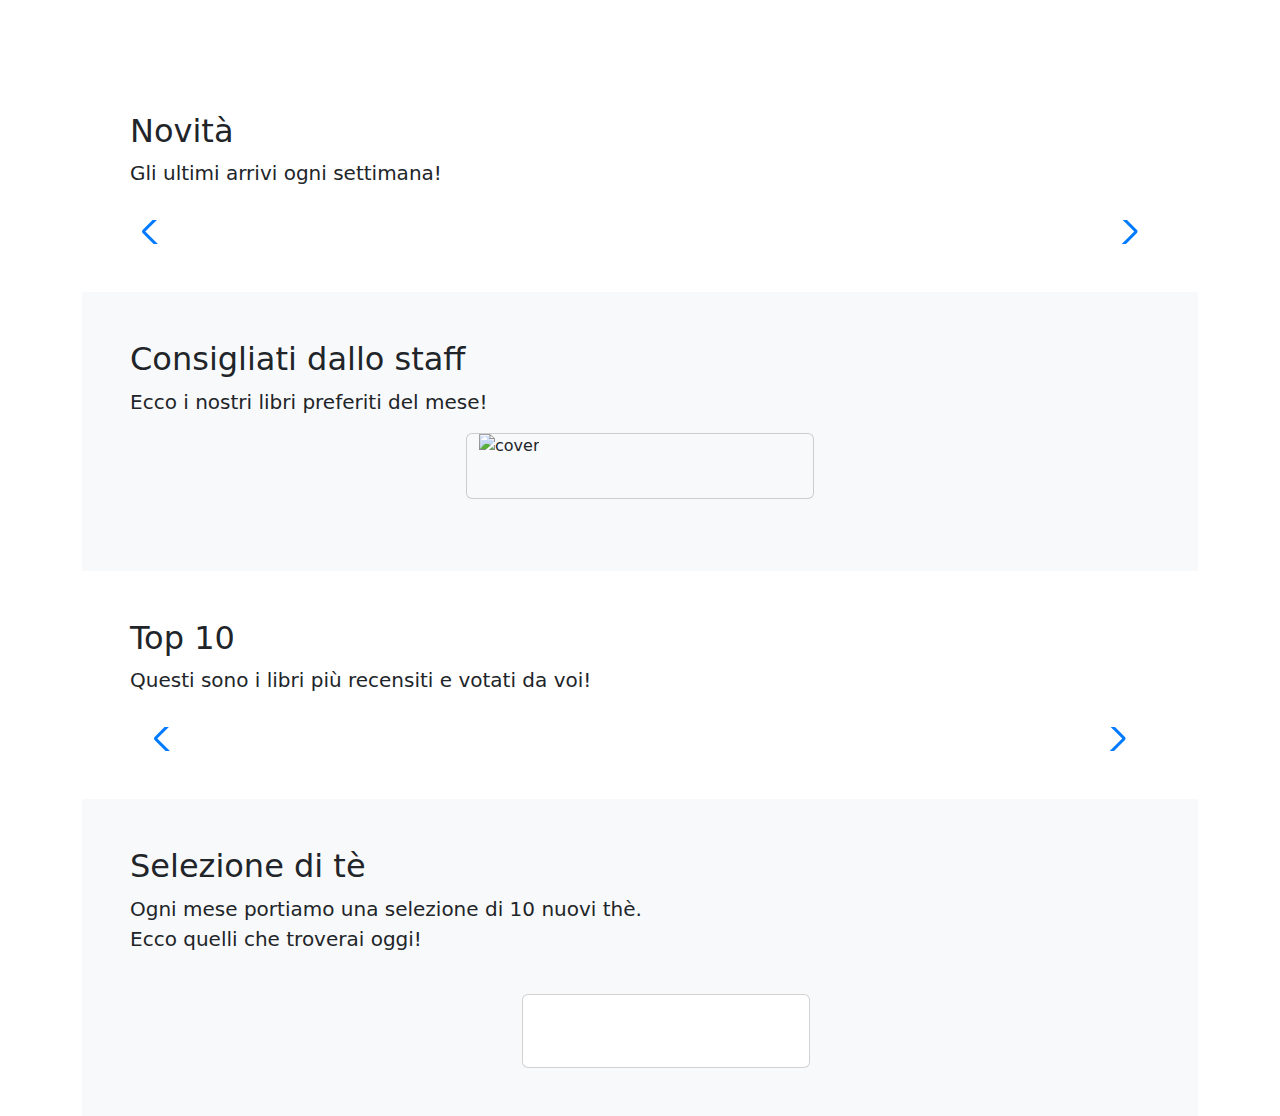
<file: target/classes/templates/index.html>
<!DOCTYPE html>

<html xmlns:th="http://www.thymeleaf.org">

<head>
	<meta charset="UTF-8">
	<meta name="viewport" content="width=device-width, initial-scale=1.0">
	<title>Bibliothè | Home</title>
	<link rel="icon" type="image/png" th:href="@{/img/favicon.ico}">
	<link href="https://cdn.jsdelivr.net/npm/bootstrap@5.3.2/dist/css/bootstrap.min.css" rel="stylesheet">
	<link th:href="@{/css/style.css}" rel="stylesheet" />
	<link rel="stylesheet" href="https://cdn.jsdelivr.net/npm/swiper@11/swiper-bundle.min.css" />
	<link rel="preconnect" href="https://fonts.googleapis.com">
	<link rel="preconnect" href="https://fonts.gstatic.com" crossorigin>
	<link href="https://fonts.googleapis.com/css2?family=Montserrat:wght@300&display=swap" rel="stylesheet">
	<link href="https://fonts.googleapis.com/css2?family=Barrio&display=swap" rel="stylesheet">
	<link href="https://fonts.googleapis.com/css2?family=Roboto+Slab:wght@600&display=swap" rel="stylesheet">
	<link rel="preconnect" href="https://fonts.googleapis.com">
	<meta name="viewport" content="width=device-width, initial-scale=1, minimum-scale=1, maximum-scale=1" />
	<!-- script carosello -->
	<script src="https://cdn.jsdelivr.net/npm/swiper@11/swiper-bundle.min.js"></script>
	<!-- script Bootstrap -->
	<script src="https://cdn.jsdelivr.net/npm/bootstrap@5.3.2/dist/js/bootstrap.bundle.min.js"></script>
	<!-- script personalizzati -->
	<script type="text/javascript" th:src="@{/js/GENERICO.js}"></script>
	<script type="text/javascript" th:src="@{/js/index.js}"></script>

<body>
	<!--navbar-->
	<div class="head">
		<div th:replace="~{fragments :: navbar(autori=${autori}, generi=${generi}, caseEditrici=${caseEditrici})}">
		</div>
	</div>
	<!--body-->
	<div class="container container-fluid">
		<div class="body bg-white mt-3">
			<picture>
				<img class="w-full pt-5" th:src="@{'/img/home.png'}">
			</picture>
			
			<!-- INIZIO NOVITà-->
			
			<div class="bg-white p-5">
				<h2 class="roboto blu" id="scrollspyHeading1">Novità</h2>
				<p style="font-size: 20px;">Gli ultimi arrivi ogni settimana!</p>
				<div class="swiper-container col-12 pt-3">
					<div class="swiper mySwiper">
						<div class="swiper-wrapper">
							<div th:each="libro : ${ultimiLibri}" class="swiper-slide">
								<a th:href="@{/dettaglio(id=${libro.id})}">
									<img class="imgSwiper" th:src="${libro.copertina}">
								</a>
							</div>
						</div>
						<div class="swiper-button-next"></div>
						<div class="swiper-button-prev"></div>
					</div>
				</div>
			</div>
		</div>

		<!-- INIZIO CONSIGLIATI DALLO STAFF-->
		
		<div class="bg-light p-5">
			<h2 class="roboto verde" id="scrollspyHeading2">Consigliati dallo staff</h2>
			<p style="font-size: 20px;">Ecco i nostri libri preferiti del mese!</p>
			<div class="col-md-12 mx-auto">
				<div id="lista" class="row justify-content-center">
					<div th:each="libro, iterStat : ${preferiti}" th:if="${iterStat.index le 5}"
						class="card mb-4 col-xl-4 col-lg-4 col-md-12 col-sm-12 bg-light  vetrina">
						<div class="row g-0 bg-light">
							<div class="col-md-4">
								<a th:href="@{/dettaglio(id=${libro.id})}">
									<img th:src="${libro.copertina}" class="img-fluid zoom-image" alt="cover">
								</a>
							</div>
							<div class="col-md-8">
								<div class="card-body">
									<a th:href="@{/dettaglio(id=${libro.id})}">
										<h6 th:text="${libro.titolo}" class="card-title roboto giallo pb-3"></h6>
									</a>
									<p th:text="${libro.autore.nomeAutore} + ' ' + ${libro.autore.cognome}"
										class="card-text"></p>
									<p class="pro-stato" th:style="'color:' + (${libro.stato ? '#EF7E6B' : '#7EC6AD'})"
										th:text="${libro.stato ? 'Non disponibile' : 'Disponibile'}"></p>
								</div>
							</div>
						</div>
					</div>
				</div>
			</div>
		</div>

		<!-- INIZIO TOP 10-->

		<div class="bg-white p-5">
			<h2 class="roboto azzurro" id="scrollspyHeading3">Top 10</h2>
			<p style="font-size: 20px;">Questi sono i libri più recensiti e votati da voi!</p>
			<div class="container col-12 pt-3">
				<div class="swiper mySwiper">
					<div class="swiper-wrapper">
						<div th:each="r : ${recensioni}" class="swiper-slide">
							<a th:href="@{/dettaglio(id=${r.dettaglioLibro.id})}"> <img class="imgSwiper img-fluid"
									th:src="${r.dettaglioLibro.copertina}"></a>
						</div>
					</div>
					<div class="swiper-button-next"></div>
					<div class="swiper-button-prev"></div>
				</div>
			</div>
		</div>

		<!-- INIZIO SELEZIONE THÈ-->

		<div class="bg-light p-5">
			<h2 class="roboto verde" id="scrollspyHeading5">Selezione di tè</h2>
			<p style="font-size: 20px;">Ogni mese portiamo una selezione di 10 nuovi thè.<br>Ecco quelli che troverai
				oggi!</p>
			<div class="row justify-content-center">
				<div th:each="t : ${the}" class="col-xl-3 col-lg-5 col-md-6 col-sm-12 mt-4">
					<div class="card card-the mx-auto" style="width: 18rem;">
						<div class="card-img-top card-the-top">
							<img th:src="${t.immagine}" class="the mx-auto" th:alt="${t.nomeThe}">
						</div>
						<div class="card-body">
							<h6 th:text="${t.nomeThe}" class="card-title roboto pb-2"></h6>
							<p th:text="${t.aroma}" class="card-text"></p>
						</div>
					</div>
				</div>
			</div>
		</div>
	</div>
	<!--FOOTER-->

	<div th:replace="~{fragments :: footer}"></div>

</body>

</html>
</file>
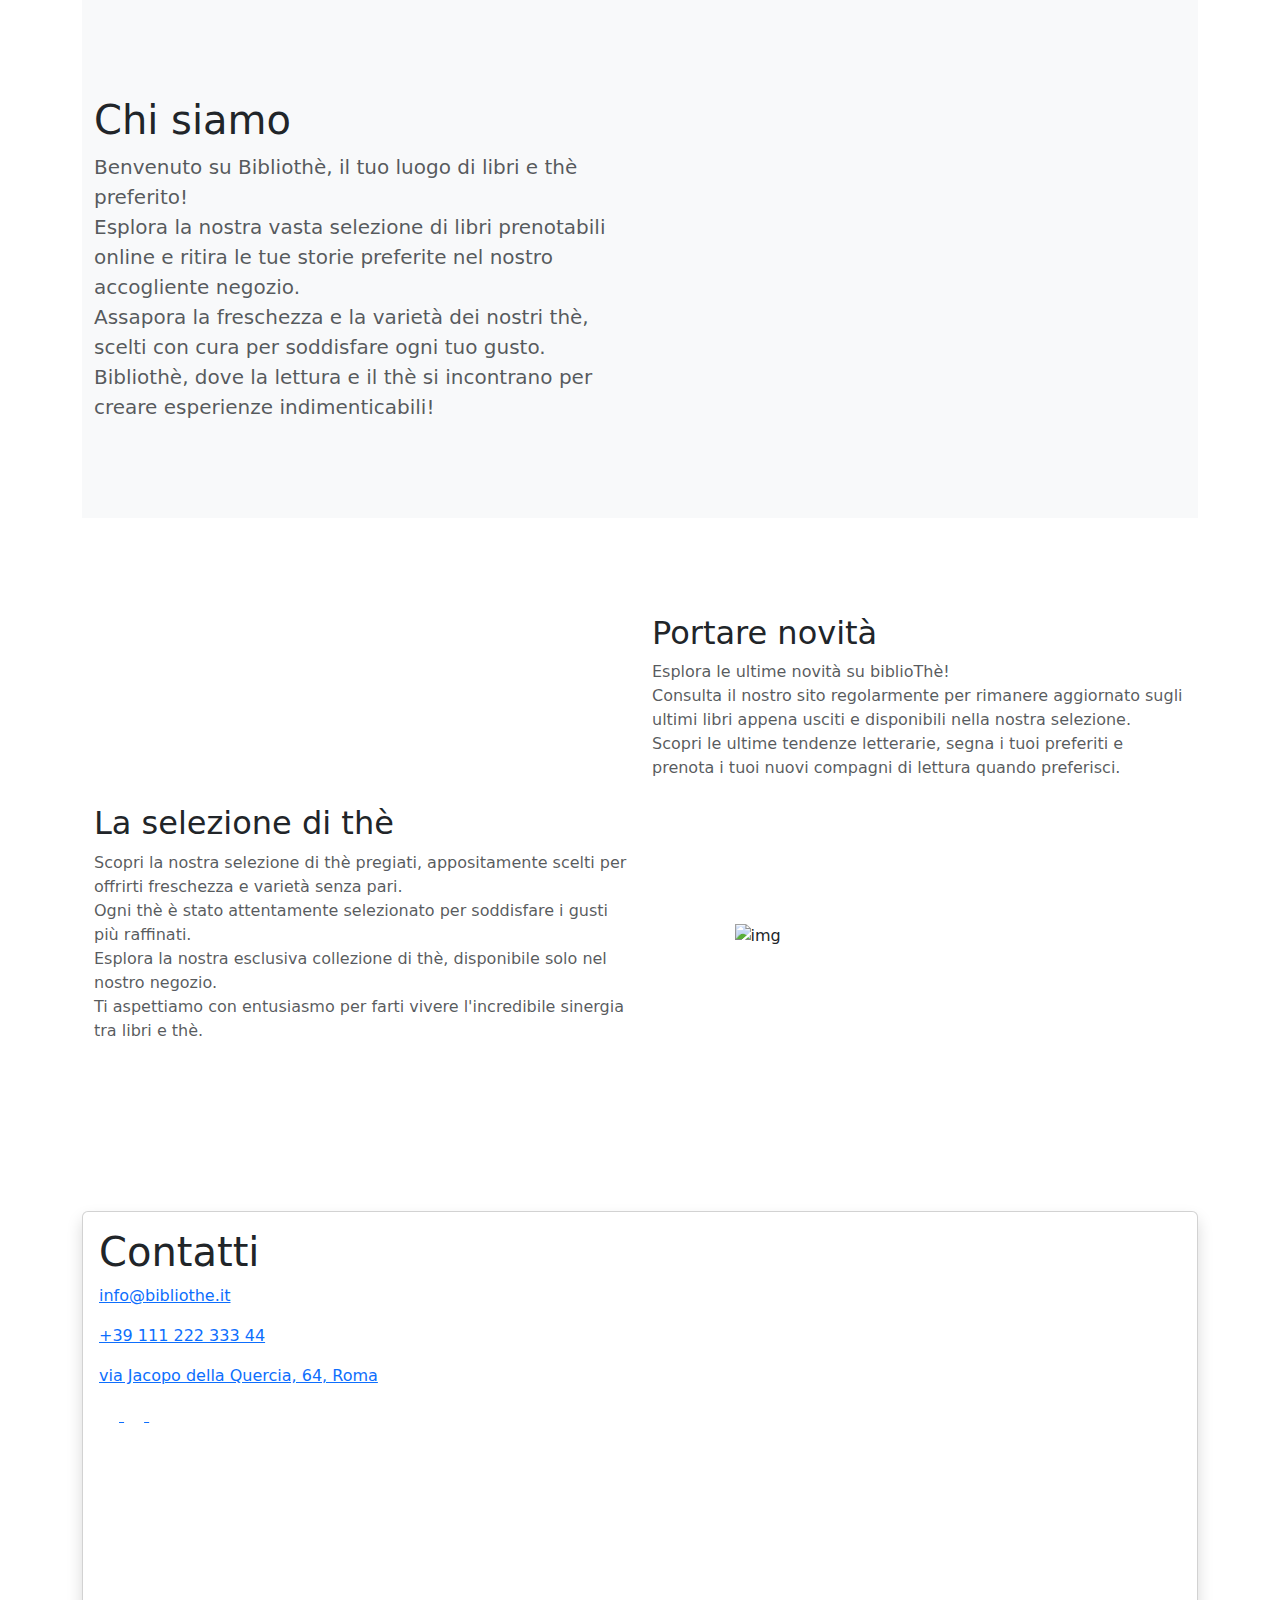
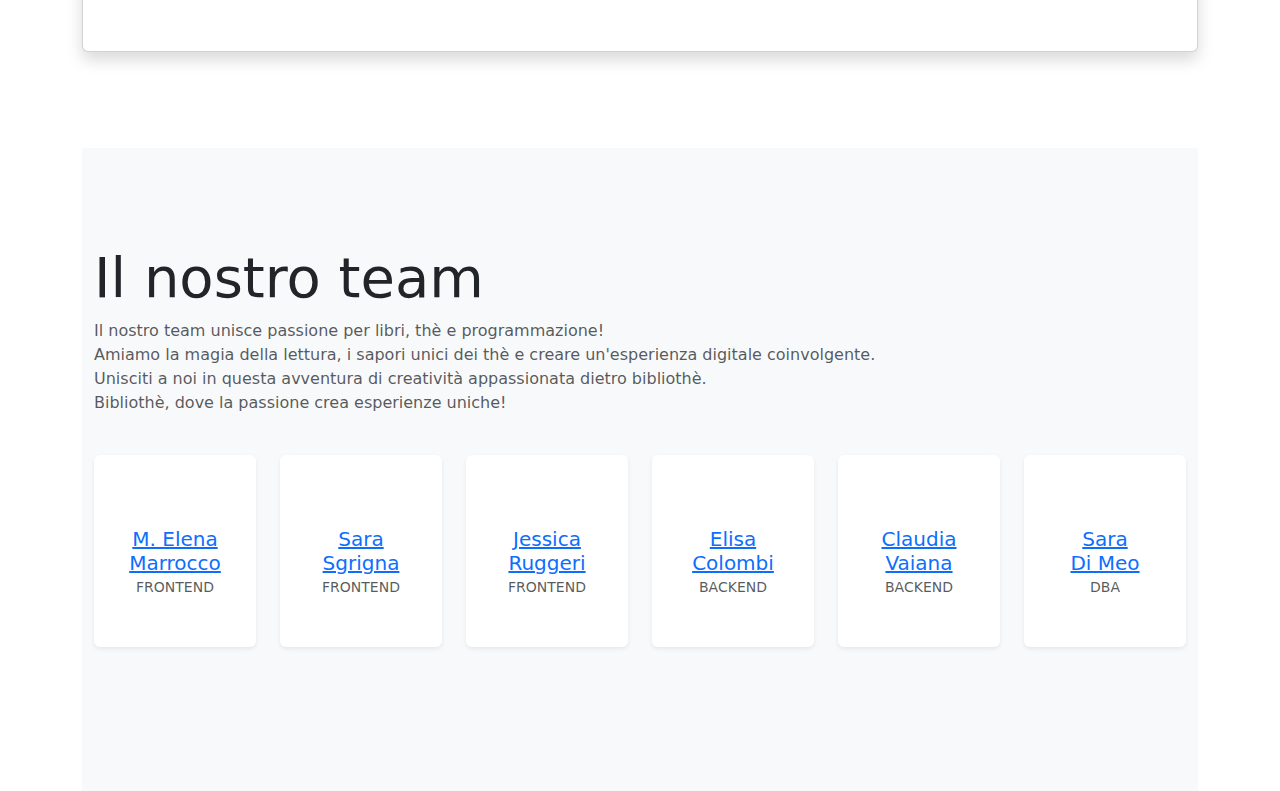
<file: target/classes/templates/about.html>
<!DOCTYPE html>
<html xmlns:th="http://www.thymeleaf.org">

<head>
	<meta charset="UTF-8">
	<meta name="viewport" content="width=device-width, initial-scale=1.0">
	<title>Bibliothè | Chi siamo</title>
	<link rel="icon" type="image/png" th:src="@{'/img/minilogo.png'}">
	<link href="https://cdn.jsdelivr.net/npm/bootstrap@5.3.2/dist/css/bootstrap.min.css" rel="stylesheet">
	<link th:href="@{/css/style.css}" rel="stylesheet" />
	<script src="https://cdn.jsdelivr.net/npm/bootstrap@5.3.2/dist/js/bootstrap.bundle.min.js"></script>
	<script type="text/javascript" th:src="@{/js/GENERICO.js}"></script>
	<link rel="preconnect" href="https://fonts.googleapis.com">
	<link rel="preconnect" href="https://fonts.gstatic.com" crossorigin>
	<link href="https://fonts.googleapis.com/css2?family=Barrio&display=swap" rel="stylesheet">
	<link rel="preconnect" href="https://fonts.googleapis.com">
	<link rel="preconnect" href="https://fonts.gstatic.com" crossorigin>
	<link href="https://fonts.googleapis.com/css2?family=Montserrat:wght@300&display=swap" rel="stylesheet">
</head>

<body>
	
	<div class="container">
		<div class="head">
			<!--navbar-->
        	<div th:replace="~{fragments :: navbar(autori=${autori}, generi=${generi}, caseEditrici=${caseEditrici})}"></div>
		</div>
		<!--BODY-->
		<div class="bg-light">
			<div class="container py-5">
				<div class="row h-100 align-items-center py-5">
					<div class="col-lg-6">
						<h1 id="about">Chi siamo</h1>
						<p class="lead text-muted mb-0">
							Benvenuto su Bibliothè, il tuo luogo di libri e thè preferito! <br>
							Esplora la nostra vasta selezione di libri prenotabili online e ritira le tue storie preferite nel nostro accogliente negozio. <br>
							Assapora la freschezza e la varietà dei nostri thè, scelti con cura per soddisfare ogni tuo gusto.<br>
							Bibliothè, dove la lettura e il thè si incontrano per creare esperienze indimenticabili!  
						</p>
					</div>
					<div class="col-lg-6 d-none d-lg-block"><img th:src="@{'/img/noi.png'}" alt="" class="img-fluid about">
					</div>
				</div>
			</div>
		</div>
		<div class="bg-white py-5">
			<div class="container py-5">
				
				<div class="row align-items-center">
					<div class="col-lg-5 px-5 mx-auto"><img id="noPadd2" th:src="@{'/img/novità3.png'}" alt=""
							class="img-fluid about mb-4 mb-lg-0"></div>
					<div class="col-lg-6"><i class="fa fa-leaf fa-2x mb-3 text-primary"></i>
						<h2 class="font-weight-light blu">Portare novità</h2>
						<p class="font-italic text-muted mb-4">
							Esplora le ultime novità su biblioThè! <br>
							Consulta il nostro sito regolarmente per rimanere aggiornato sugli ultimi libri appena usciti e disponibili nella nostra selezione. <br>
							Scopri le ultime tendenze letterarie, segna i tuoi preferiti e prenota i tuoi nuovi compagni di lettura quando preferisci.
						</p>
					</div>
				</div>
				<div class="row align-items-center mb-5">
					<div class="col-lg-6 order-2 order-lg-1"><i class="fa fa-bar-chart fa-2x mb-3 text-primary"></i>
						<h2 class="font-weight-light azzurro">La selezione di thè</h2>
						<p class="font-italic text-muted mb-4">
							 Scopri la nostra selezione di thè pregiati, appositamente scelti per offrirti freschezza e varietà senza pari.  <br>
							 Ogni thè è stato attentamente selezionato per soddisfare i gusti più raffinati. <br>
                             Esplora la nostra esclusiva collezione di thè, disponibile solo nel nostro negozio. <br>
                             Ti aspettiamo con entusiasmo per farti vivere l'incredibile sinergia tra libri e thè.
						</p>
					</div>
					<div class="col-lg-5 px-5 mx-auto order-1 order-lg-2"><img id="noPadd" th:src="@{'/img/selezione2.png'}" alt="img"
							class="img-fluid about mb-4 mb-lg-0"></div>
				</div>
			</div>	
			<div id="cardContact" class="container mt-5 card shadow p-3 mb-5 rounded">
        <div class="row">
            
            <!-- Colonna destra - Riepilogo dei contatti -->
            <div class="col-md-6">
                <div class="riepilogo">
                    <h1 id="riepilogo" class="card-title">Contatti</h5>
                    <p><a href="mailto:">info@bibliothe.it</a></p>
                    <p><a href="tel:+3911122233344">+39 111 222 333 44</a></p>
                    <p><a href="https://www.google.com/maps/place/Via+Jacopo+della+Quercia,+64,+00155+Roma+RM/@41.9203109,12.6027871,17z/data=!3m1!4b1!4m6!3m5!1s0x132f63446c358ee7:0x50d6619a2d02f9ba!8m2!3d41.9203069!4d12.605362!16s%2Fg%2F11h0yr8b8v?hl=it&entry=ttu" target="_blank">via Jacopo della Quercia, 64, Roma</a></p>
				    <p>
				        <a href="#" target="_blank" title="Instagram">
				            <img th:src="@{'/img/instagram.png'}" style="margin-right: 20px;"></img>
				        </a>
				         <a href="#" target="_blank" title="Facebook">
				            <img th:src="@{'/img/facebook.png'}" style="margin-right: 20px;"></img>
				        </a>  
				         <a href="#" target="_blank" title="Tiktok">
				            <img th:src="@{'/img/tiktok.png'}" style="margin-right: 20px;" ></img>
				        </a>                 
				    </p>
                </div>
            </div>
            <!-- Colonna sinistra - Form di contatto -->
            <div class="col-md-6 ">
                <iframe
                        width="100%"
                        height="400"
                        frameborder="0"
                        scrolling="no"
                        marginheight="0"
                        marginwidth="0"
                        src="https://www.google.com/maps/embed?pb=!1m18!1m12!1m3!1d3150.6369652082087!2d-122.08395748475895!3d37.42201697982624!2m3!1f0!2f0!3f0!3m2!1i1024!2i768!4f13.1!3m3!1m2!1s0x808f7e7c0acefc4d%3A0x2a99237540c249f6!2sGolden%20Gate%20Bridge!5e0!3m2!1sen!2sus!4v1643742989608!5m2!1sen!2sus"
                        allowfullscreen
                    ></iframe>
                
            </div>
        </div>
    </div>
		</div>
		<div class="bg-light py-5">
			
			<div class="container py-5">
				<div class="row mb-4">
					<div class="col-lg-10">
						<h2 class="display-4">Il nostro team</h2>
						<p class="font-italic text-muted">
							Il nostro team unisce passione per libri, thè e programmazione!<br>
							Amiamo la magia della lettura, i sapori unici dei thè e creare un'esperienza digitale coinvolgente. <br>
							Unisciti a noi in questa avventura di creatività appassionata dietro bibliothè. <br>
							Bibliothè, dove la passione crea esperienze uniche! 
						</p>
					</div>
				</div>

				<div class="row text-center">
					<!-- Team item 1-->
					<div class="col-xl-2 col-sm-6 mb-5">
						<div class="bg-white rounded shadow-sm py-5 px-4"><img
								th:src="@{'/img/mary.png'}" alt="" width="100"
								class="img-fluid rounded-circle mb-3 shadow-sm">
							<h5 class="mb-0"><a href="https://www.linkedin.com/in/maria-elena-marrocco-1105a2281/?utm_source=share&utm_campaign=share_via&utm_content=profile&utm_medium=ios_app" target="_blank">M. Elena<br>Marrocco </a></h5><span class="small text-uppercase text-muted">FRONTEND
							</span>

						</div>
					</div>
					<!-- End-->

					<!-- Team item 2-->
					<div class="col-xl-2 col-sm-6 mb-5">
						<div class="bg-white rounded shadow-sm py-5 px-4"><img
								th:src="@{'/img/sara.png'}" alt="" width="100"
								class="img-fluid rounded-circle mb-3 shadow-sm">
							<h5 class="mb-0"><a href="https://www.linkedin.com/in/sara-sgrigna-3aa0902a3/" target="_blank" >Sara<br>Sgrigna</a></h5><span class="small text-uppercase text-muted">FRONTEND</span>

						</div>
					</div>
					<!-- End-->
					<!-- Team item 3-->
					<div class="col-xl-2 col-sm-6 mb-5">
						<div class="bg-white rounded shadow-sm py-5 px-4"><img
								th:src="@{'/img/jessica.png'}" alt="" width="100"
								class="img-fluid rounded-circle mb-3 shadow-sm">
							<h5 class="mb-0"><a href="https://www.linkedin.com/in/jessica-ruggeri-2552051a6/" target="_blank" >Jessica<br>Ruggeri</a></h5><span class="small text-uppercase text-muted">FRONTEND</span>

						</div>
					</div>
					<!-- End-->

					<!-- Team item 4-->
					<div class="col-xl-2 col-sm-6 mb-5">
						<div class="bg-white rounded shadow-sm py-5 px-4"><img
								th:src="@{'/img/elisa.png'}" alt="" width="100"
								class="img-fluid rounded-circle mb-3  shadow-sm">
							<h5 class="mb-0"><a href="https://www.linkedin.com/in/elisa-colombi-67b37217b/" target="_blank" >Elisa<br>Colombi</a></h5><span class="small text-uppercase text-muted">BACKEND</span>

						</div>
					</div>
					<!-- End-->

					<!-- Team item 5-->
					<div class="col-xl-2 col-sm-6 mb-5">
						<div class="bg-white rounded shadow-sm py-5 px-4"><img
								th:src="@{'/img/claudia.png'}" alt="" width="100"
								class="img-fluid rounded-circle mb-3  shadow-sm">
							<h5 class="mb-0"><a href="https://www.linkedin.com/in/claudia-vaiana-541723159/" target="_blank" >Claudia<br>Vaiana</a></h5><span class="small text-uppercase text-muted">BACKEND</span>

						</div>
					</div>
					<!-- End-->

					<!-- Team item 6-->
					<div class="col-xl-2 col-sm-6 mb-5">
						<div class="bg-white rounded shadow-sm py-5 px-4"><img
								th:src="@{'/img/saraD.png'}" alt="" width="100"
								class="img-fluid rounded-circle mb-3 shadow-sm">
							<h5 class="mb-0"><a href="https://www.linkedin.com/in/sara-di-meo-64b7b92a5/" target="_blank" >Sara<br>Di Meo</a></h5><span class="small text-uppercase text-muted">DBA</span>
						</div>
					</div>
					<!-- End-->
				</div>
			</div>
		</div>

	</div>
</div>
<!--FRAGMENT FOOTER-->
<div th:replace="~{fragments :: footer}"></div>
</body>
</html>
</file>
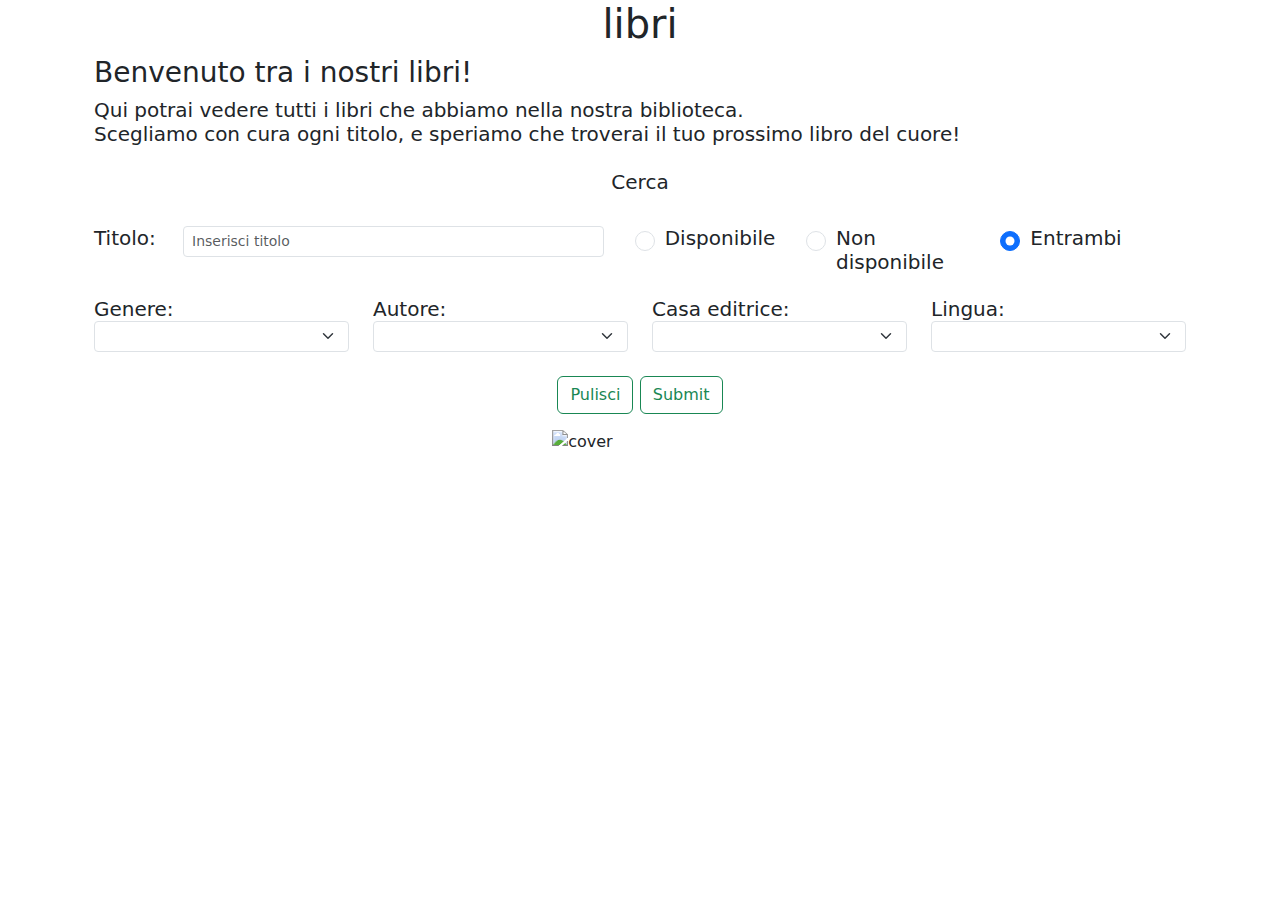
<file: target/classes/templates/catalogo.html>
<!DOCTYPE html>
<html xmlns:th="http://www.thymeleaf.org">

<head>
    <meta charset="UTF-8">
    <meta name="viewport" content="width=device-width, initial-scale=1.0">
    <title>Bibliothè | Libri</title>
    <link rel="icon" type="image/png" th:href="@{/img/favicon.ico}">
    
    <!-- Collegamenti ai fogli di stile -->
    <link href="https://cdn.jsdelivr.net/npm/bootstrap@5.3.2/dist/css/bootstrap.min.css" rel="stylesheet">
    <link th:href="@{/css/style.css}" rel="stylesheet" />

    <!-- Collegamenti ai font -->
    <link rel="preconnect" href="https://fonts.googleapis.com">
    <link rel="preconnect" href="https://fonts.gstatic.com" crossorigin>
    <link href="https://fonts.googleapis.com/css2?family=Barrio&display=swap" rel="stylesheet">
    <link href="https://fonts.googleapis.com/css2?family=Montserrat:wght@300&display=swap" rel="stylesheet">
    <link href="https://fonts.googleapis.com/css2?family=Roboto+Slab:wght@600&display=swap" rel="stylesheet">

    <!-- Collegamenti ai file JavaScript -->
    <script src="https://code.jquery.com/jquery-3.6.4.min.js"></script>
    <script src="https://cdn.jsdelivr.net/npm/bootstrap@5.3.2/dist/js/bootstrap.bundle.min.js"></script>
    <script type="text/javascript" th:src="@{/js/catalogo.js}"></script>
    <script type="text/javascript" th:src="@{/js/GENERICO.js}"></script>  
</head>

<body>
	<div class="container">
		<div class="head">
			<!--navbar-->
			<div th:replace="~{fragments :: navbar(autori=${autori}, generi=${generi}, caseEditrici=${caseEditrici})}">
			</div>
		</div>
		<h5 class="body">
			<div class="container">
				<h1 id="libri" class="text-center">libri</h1>
				<div class="intro">
					<h3>Benvenuto tra i nostri libri!</h3>

					<p>Qui potrai vedere tutti i libri che abbiamo nella nostra biblioteca.<br>

						Scegliamo con cura ogni titolo, e speriamo che troverai il tuo prossimo libro del cuore!</p>
				</div>
				<div id="filtroForm" class="">
					<div class="pt-2 pb-2 azzurro-bc mt-0">
						<h5 class="mx-auto text-center roboto">Cerca</h5>
					</div>
					<div class="row mt-3 mb-3">
						<!-- Prima riga: Cerca con la linea -->
						<div class="row col-xl-6 col-lg-6 col-md-6 col-sm-12 mb-4">
							<div class="col-xl-2 col-lg-2 col-md-4 col-sm-4">
								<label id="stato">Titolo:</label>
							</div>
							<div class="col-xl-10 col-lg-10 col-md-8 col-sm-8">
								<form th:action="@{'/catalogo/ricerca'}" method="post"
									onsubmit="return gestisciRicerca()">
									<input class="form-control form-control-sm" type="text"
										placeholder="Inserisci titolo" aria-label="Search" id="titolo" name="titolo"
										th:value="${titolo}">
							</div>
						</div>

						<div class="row col-xl-6 col-lg-6 col-md-6 col-sm-12 text-right">
							<div class="col-xl-4 col-lg-4 col-md-12 d-flex justify-content-center">
								<div class="form-check">
									<input type="radio" name="stato" th:value="false" id="statoDisp"
										th:checked="${stato == false}" class="form-check-input" />
									<label for="statoDisp" class="form-check-label">Disponibile</label>
								</div>
							</div>
							<div class="col-xl-4 col-lg-4 col-md-12 d-flex justify-content-center">
								<div class="form-check">
									<input type="radio" name="stato" th:value="true" id="statoNonDisp"
										th:checked="${stato == true}" class="form-check-input" />
									<label for="statoNonDisp" class="form-check-label">Non disponibile</label>
								</div>
							</div>
							<div class="col-xl-4 col-lg-4 col-md-12 d-flex justify-content-center">
								<div class="form-check">
									<input type="radio" name="stato" th:value="null" id="statoBoth"
										th:checked="${stato == null}" class="form-check-input" checked />
									<label for="statoBoth" class="form-check-label">Entrambi</label>
								</div>
							</div>
						</div>
					</div>
					<div class="row">
						<!-- Terza riga: Genere, Autore, Casa Editrice, Lingua -->
						<div class="col-xl-3 col-lg-3 col-md-6 col-sm-12 pb-3">
							<label id="genere">Genere:</label>
							<select class="form-select form-select-sm" id="genereSelect" name="idGenere"
								style="margin-left: 0px!important;">
								<option th:text="'Genere'" th:value="null" selected></option>
								<option th:each="genere : ${generi}" th:value="${genere.id}"
									th:text="${genere.nomeGenere}"
									th:selected="${idGenere != null AND idGenere == genere.id}">
								</option>
							</select>
						</div>
						<div class="col-xl-3 col-lg-3 col-md-6 col-sm-12">
							<label id="autore">Autore:</label>
							<select class="form-select form-select-sm" id="autoreSelect" name="idAutore"
								style="margin-left: 0px!important;">
								<option th:text="'Autore'" th:value="null" selected></option>
								<option th:each="autore : ${autori}" th:value="${autore.id}"
									th:text="${autore.nomeAutore} + ' ' + ${autore.cognome}"
									th:selected="${idAutore != null AND idAutore == autore.id}">
								</option>
							</select>
						</div>
						<div class="col-xl-3 col-lg-3 col-md-6 col-sm-12">
							<label id="editore">Casa editrice:</label>
							<select class="form-select form-select-sm" id="casaSelect" name="idCasaEditrice"
								style="margin-left: 0px!important;">
								<option th:text="'Casa Editrice'" th:value="null" selected></option>
								<option th:each="casa : ${caseEditrici}" th:value="${casa.id}"
									th:text="${casa.nomeCasa}"
									th:selected="${idCasaEditrice != null AND idCasaEditrice == casa.id}">
								</option>
							</select>
						</div>
						<div class="col-xl-3 col-lg-3 col-md-6 col-sm-12">
							<label id="lingua">Lingua:</label>
							<select class="form-select form-select-sm" id="linguaSelect" name="idLingua"
								style="margin-left: 0px!important;">
								<option th:text="'Lingua'" th:value="null" selected></option>
								<option th:each="lingua : ${lingue}" th:value="${lingua.id}" th:text="${lingua.idioma}"
									th:selected="${idLingua != null AND idLingua == lingua.id}"></option>
								</option>
							</select>
						</div>
					</div>
					<div class="row text-center">
						<!-- Quarta riga: Button Applica e Pulisci -->
						<div class="col-lg-12">
							<div class="ms-auto mt-2">

								<input type="button" class="btn btn-outline-success" value="Pulisci"
									onclick="pulisciForm()">
								<input type="submit" class="btn btn-outline-success" th:value="'Applica'">
							</div>
						</div>
					</div>
				</div>
				</form>
			</div>
	</div>
	<h6 style="text-align: center;" class="mt-3" th:if="${risultati.isEmpty()}" th:text="'Nessun risultato per la tua ricerca'"></h6>
	<h6 style="text-align: center;" class="mt-3" th:if="${risultati.size() == 1}" th:text="'Abbiamo trovato ' + ${risultati.size()} + ' libro'"></h6>
	<h6 style="text-align: center;" class="mt-3" th:if="${risultati.size() > 1}" th:text="'Abbiamo trovato ' + ${risultati.size()} + ' libri'"></h6>
	<div class="col-11 mx-auto">
		<div id="lista" class="row product-list justify-content-center">
			<div th:each="r : ${risultati}" class="col-xl-2 col-lg-3 col-md-5 col-sm-12 card-with-shadow">
				<div class="panel">
					<div class="pro-img-box img-cat">
						<a th:href="@{/dettaglio(id=${r.id})}">
							<img id="covercatalogo" th:src="${r.copertina}" alt="cover" class="img-fluid zoom-image img-cat-sing mx-auto"
								style="border-bottom-left-radius: 4px !important; border-bottom-right-radius: 4px !important; height: 100%; width: auto;" />
						</a>
					</div>
					<div class="panel-body text-center">
						<h5 id="titolocat">
							<a th:text="${r.titolo}" th:href="@{/dettaglio(id=${r.id})}" class="pro-title"></a>
						</h5>
						<p th:text="${r.autore.nomeAutore}+' '+${r.autore.cognome}"></p>
                        <p class="pro-stato" th:attr="data-status=${r.stato ? 'non-disponibile' : 'disponibile'}" th:text="${r.stato ? 'Non disponibile' : 'Disponibile'}"></p>
					</div>
				</div>
			</div>
		</div>
	</div>
	<!--FRAGMENT FOOTER-->
	<div th:replace="~{fragments :: footer}"></div>
</body>
</html>
</file>
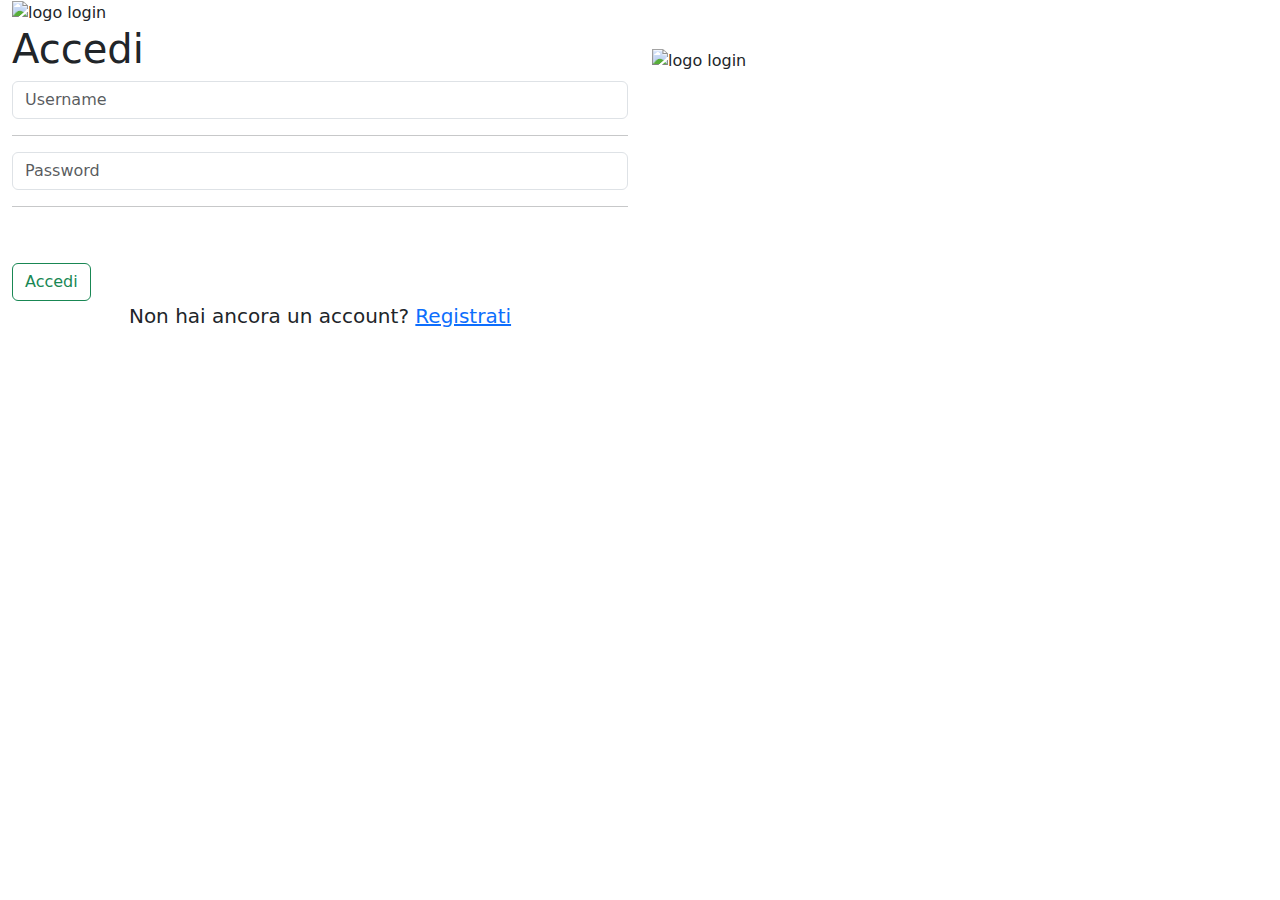
<file: target/classes/templates/login.html>
<!DOCTYPE html>
<html xmlns:th="http://www.thymeleaf.org">
<head>
    <meta charset="UTF-8">
    <meta name="viewport" content="width=device-width, initial-scale=1.0">
    <title>Bibliothè | Libri</title>
    <link rel="icon" type="image/png" th:href="@{/img/favicon.ico}">
    <link href="https://cdn.jsdelivr.net/npm/bootstrap@5.3.2/dist/css/bootstrap.min.css" rel="stylesheet">
    <link th:href="@{/css/style.css}" rel="stylesheet" />
    <script src="https://cdn.jsdelivr.net/npm/bootstrap@5.3.2/dist/js/bootstrap.bundle.min.js"></script>
    <script type="text/javascript" th:src="@{/js/GENERICO.js}"></script>
    <link rel="preconnect" href="https://fonts.googleapis.com">
    <link rel="preconnect" href="https://fonts.gstatic.com" crossorigin>
    <link href="https://fonts.googleapis.com/css2?family=Barrio&display=swap" rel="stylesheet">
    <link rel="preconnect" href="https://fonts.googleapis.com">
    <link rel="preconnect" href="https://fonts.gstatic.com" crossorigin>
    <link href="https://fonts.googleapis.com/css2?family=Montserrat:wght@300&display=swap" rel="stylesheet">
    <link href="https://fonts.googleapis.com/css2?family=Roboto+Slab:wght@600&display=swap" rel="stylesheet">

   <script>
function showRegisterForm() {
    document.getElementById('loginForm').style.display = 'none';
    document.getElementById('registerForm').style.display = 'block';
    document.getElementById('registerImage').src = '/img/bimbo-login.png'; // Cambia l'immagine a bimba-login.png
}

function showLoginForm() {
    document.getElementById('registerForm').style.display = 'none';
    document.getElementById('loginForm').style.display = 'block';
    document.getElementById('registerImage').src = '/img/bimba-login.png';
   // bimba-login.png
}

</script>

</head>

<body>
    <div class="login-page container-fluid">
        <div class="head grigio-bc">
            <!--navbar-->
            <div th:replace="~{fragments :: navbar(autori=${autori}, generi=${generi}, caseEditrici=${caseEditrici})}">
            </div>
        </div>

        <main>
            <div class="row">
                <!-- ACCESSO -->
                <!-- logo -->               
                <div class="login-block col-xl-6 col-lg-6 col-md-12 col-sm-12 col-sm-12" id="loginForm">
                    <img th:src="@{'/img/logo-lungo.png'}" alt="logo login" style="width: 100%;" id="loginImage">
                    <h1 class="roboto azzurro">Accedi</h1>
                <!-- fine logo -->
                <!-- inizio form  -->                  
                    <form th:action="@{/login/accedi(id=${id})}" method="post">
                        <div class="form-group">
                            <div class="input-group">
                                <input type="text" class="form-control" placeholder="Username" id="username" name="username" required>
                            </div>
                        </div>
                        <hr class="hr-xs">
                        <div class="form-group">
                            <div class="input-group">
                                <input type="password" class="form-control" placeholder="Password" id="password" name="password" required>
                            </div>
                        </div>
                        <hr class="hr-xs">
                        <div th:if="${loginError}">
                            <br>
                            <p th:text="${messaggio}" style="color: #F89765;"></p>
                        </div>
                        <div class="login-footer">
                            <button type="submit" class="btn btn-outline-success">Accedi</button>
                        </div>
                    </form>
                <!-- fine form  -->                                      
                    <div class="login-links">
                        <p class="text-center" style="font-size: 20px;">Non hai ancora un account? <a class="txt-brand" href="#" onclick="showRegisterForm()">Registrati</a></p>
                    </div>
                </div>
                <!-- IMMAGINE MALEDETTA  -->                  

                <div class="col-xl-6 col-lg-6 col-md-12 col-sm-12 col-xs-12 d-none d-sm-none d-lg-block d-xl-block d-flex align-items-center justify-content-center  mt-5 mb-5" id="registerImageContainer">
    <img th:src="@{'/img/bimba-login.png'}" alt="logo login" style="width: 70%;" id="registerImage">
</div>



                <!-- REGISTRAZIONE -->
                <div class="login-block col-xl-6 col-lg-6 col-md-12 col-sm-12 col-sm-12" id="registerForm" style="display: none;" >
                    <img th:src="@{'/img/logo-lungo.png'}" alt="logo login" style="width: 100%;" id="registerImage">
                    <h1 class="roboto giallo" id="registrati">Registrati</h1>
                <!-- INIZIO FORM  -->

                    <form th:action="@{/login/registra(idLibro=${id})}" method="post" th:object="${utente}">
                        <div class="form-group">
                            <div class="input-group">
                                <input type="text" id="nome" class="form-control" th:field="*{nome}" placeholder="Il tuo nome" required>
                            </div>
                        </div>
                        <hr class="hr-xs">
                        <div class="form-group">
                            <div class="input-group">
                                <input type="text" id="cognome" class="form-control" th:field="*{cognome}" placeholder="Il tuo cognome" required>
                            </div>
                        </div>
                        <hr class="hr-xs">
                        <div class="form-group">
                            <div class="input-group">
                                <input type="email" class="form-control" placeholder="La tua e-mail" id="email" th:field="*{email}" required>
                            </div>
                        </div>
                        <hr class="hr-xs">
                        <div class="form-group">
                            <div class="input-group">
                                <input type="text" id="username1" class="form-control" th:field="*{profilo.username}" placeholder="Scegli uno username" required>
                            </div>
                        </div>
                        <hr class="hr-xs">
                        <div class="form-group">
                            <div class="input-group">
                                <input type="password" id="password1" th:field="*{profilo.password}" required class="form-control" placeholder="Scegli una password">
                            </div>
                        </div>
                        <hr class="hr-xs">
                        <div class="login-footer mt-4">
                            <button type="submit" class="btn btn-outline-success">Registrati</button>
                        </div>
            </form>
                <!-- CHIUSURA FORM  -->

                        <div class="login-links">
                            <p class="text-center" style="font-size: 20px;">Hai già un account?</br><a class="txt-brand accedi-link" href="#" onclick="showLoginForm()">Accedi</a></p>
                        </div>
                </div>
            </div>
        </main>

        <!--FRAGMENT FOOTER-->
        <div th:replace="~{fragments :: footer}"></div>
</div>
</body>
</html>
</file>
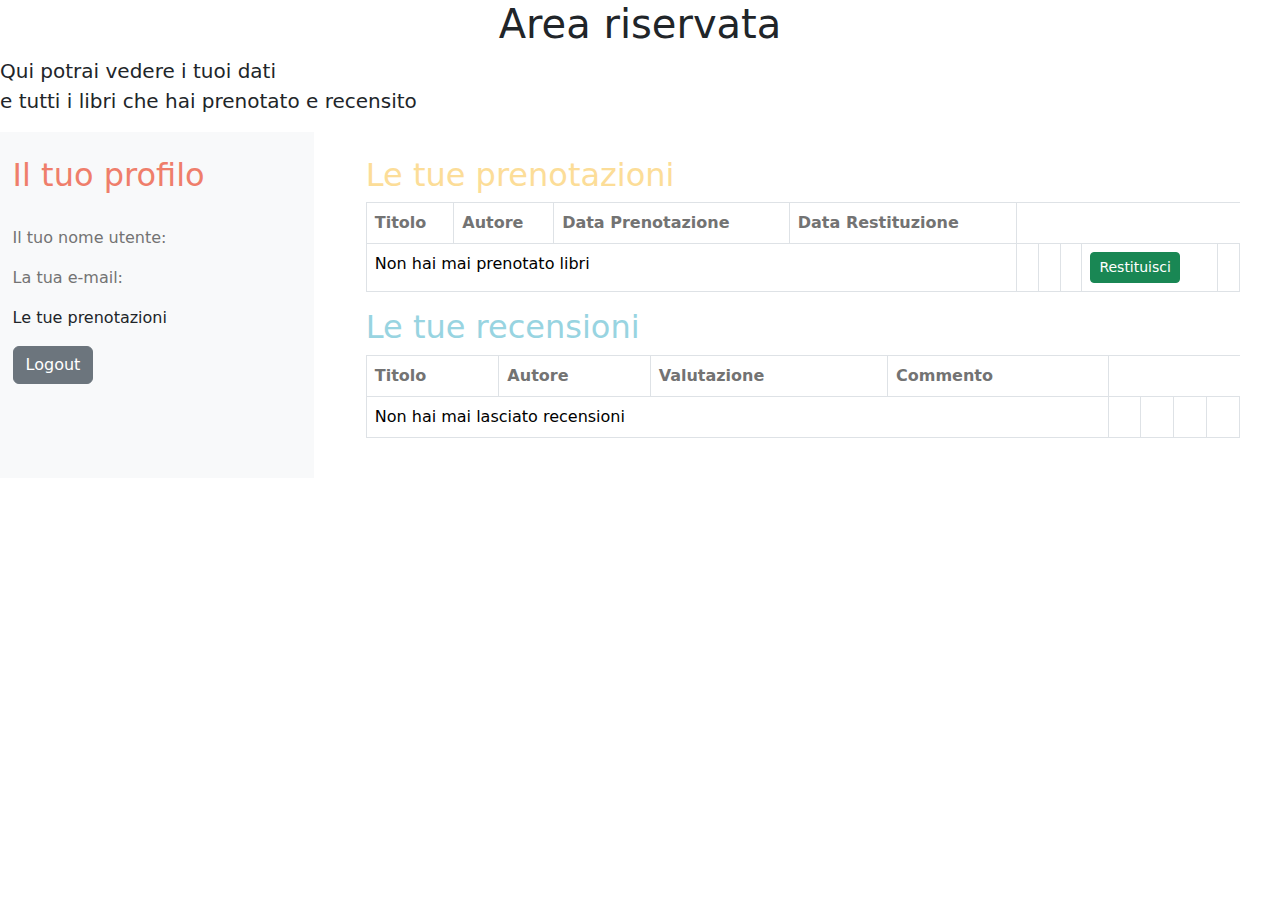
<file: target/classes/templates/riservata.html>
<!DOCTYPE html>
<html xmlns:th="http://www.thymeleaf.org">
<head>
	<meta charset="UTF-8">
	<meta name="viewport" content="width=device-width, initial-scale=1.0">
	<title>Bibliothè | Area Riservata</title>
	<link rel="icon" type="image/png" th:src="@{'/img/minilogo.png'}">
	<link href="https://cdn.jsdelivr.net/npm/bootstrap@5.3.2/dist/css/bootstrap.min.css" rel="stylesheet">
	<link th:href="@{/css/style.css}" rel="stylesheet" />
	<script src="https://cdn.jsdelivr.net/npm/bootstrap@5.3.2/dist/js/bootstrap.bundle.min.js"></script>
	<script type="text/javascript" th:src="@{/js/GENERICO.js}"></script>
	<link rel="preconnect" href="https://fonts.googleapis.com">
	<link rel="preconnect" href="https://fonts.gstatic.com" crossorigin>
	<link href="https://fonts.googleapis.com/css2?family=Barrio&display=swap" rel="stylesheet">
	<link rel="preconnect" href="https://fonts.googleapis.com">
	<link rel="preconnect" href="https://fonts.gstatic.com" crossorigin>
	<link href="https://fonts.googleapis.com/css2?family=Montserrat:wght@300&display=swap" rel="stylesheet">
	<link href="https://fonts.googleapis.com/css2?family=Roboto+Slab:wght@600&display=swap" rel="stylesheet">
	
	<script>
function getRandomColor() {
    const colors = ["#EF7E6B", "#9AD0C3", "#FCDD98", "#F58247", "#98D4E1"];
    const randomIndex = Math.floor(Math.random() * colors.length);
    return colors[randomIndex];
}

document.addEventListener("DOMContentLoaded", function () {
    const elementsToColor = document.querySelectorAll('.cambia-colore');
    
    elementsToColor.forEach(function (element) {
        element.style.color = getRandomColor();
    });
});
</script>

</head>

<body>
	<div class="head">
		<!--navbar-->
		<div th:replace="~{fragments :: navbar(autori=${autori}, generi=${generi}, caseEditrici=${caseEditrici})}">
		</div>
	</div>
	<!-- CORPO -->
	<!-- Main container holds the
		entire content -->
		<div class="body">
			<h1 id="riservata" class="text-center arancione">Area riservata</h1>
			<div class="intro2">
					 <h3 th:text="'Ciao ' + ${utente.nome} + ', ecco la tua area riservata!'"></h3>

					<p style="font-size: 20px;">Qui potrai vedere i tuoi dati<br> e tutti i libri che hai prenotato e recensito</p>
			</div>
            <div class="row">
              <div class="col-xl-3 col-lg-3 col-md-12 col-sm-12 bg-light pt-4 pb-4">
                <div class="col-11 mx-auto sidebar">
					<h2 class="roboto azzurro cambia-colore">Il tuo profilo</h2>
                    <br>
                    <p class="roboto" style="color: #737373;">Il tuo nome utente:</p>
                    <p th:text="${utente.nome} +' '+ ${utente.cognome}"></p>
                    <p  class="roboto" style="color: #737373;">La tua e-mail:</p>
                    <p th:text="${utente.email}">Le tue prenotazioni</p>
                    
                    <form th:action="@{riservata/logout}" method="get" onsubmit="return logout()">
                        <button type="submit" class="btn btn-secondary btn-rounded">Logout</button>
                    </form>
                </div>
              </div>
              <div class="col-xl-9 col-lg-9 xol-md-12 col-sm-12 pt-4 pb-4">
                    <div class="col-11 mx-auto">
				         <h2 class="roboto verde cambia-colore">Le tue prenotazioni</h2>
				        <table class="table table-bordered" >
				            <thead >
				                <tr class="roboto">
				                    <th style="color: #737373;">Titolo</th>
				                    <th style="color: #737373;">Autore</th>
				                    <th style="color: #737373;">Data Prenotazione</th>
				                    <th style="color: #737373;">Data Restituzione</th>
				                </tr>
				            </thead>
				            <tbody>
				                <tr th:each="pr : ${prenotazioni}">
				                    <td th:if="${prenotazioni == null}" colspan="5">Non hai mai prenotato libri</td>
				                    <td>
				                        <a th:text="${pr != null ? pr.dettaglioLibro.titolo : ''}"
				                            th:href="@{/dettaglio(id=${pr.dettaglioLibro.id})}"></a>
				                    </td>
				                    <td
				                        th:text="${pr != null ? pr.dettaglioLibro.autore.nomeAutore +' '+ pr.dettaglioLibro.autore.cognome : ''}">
				                    </td>
				                    <td th:text="${pr != null ? pr.dataPrenotazione : ''}"></td>
				                    <td th:if="${pr != null && pr.dataRestituzione == null}">
				                        <form th:action="@{'/riservata/restituisci'}" method="post" onsubmit="return restituisci()">
				                            <input type="hidden" name="prenotazioneId" th:value="${pr.id}" />
				                            <button type="submit" class="btn btn-success send btn-sm">Restituisci</button>                           
				                        </form>
				                    </td>
				                    <td th:unless="${pr != null && pr.dataRestituzione == null}"
				                        th:text="${pr != null ? pr.dataRestituzione : ''}"></td>
				                </tr>
				            </tbody>
				        </table>
				    </div>
				      <div class="col-11 mx-auto">	
						<h2 class="roboto giallo cambia-colore">Le tue recensioni</h2>			        
				     
				          <table class="table table-bordered">
				             <thead>
				                <tr class="roboto">
				                   <th style="color: #737373;">Titolo</th>
				                   <th style="color: #737373;">Autore</th>
				                   <th style="color: #737373;">Valutazione</th>
				                   <th style="color: #737373;">Commento</th>
				                </tr>
				             </thead>
				                    <tbody>
				                        <tr th:each="rec : ${recensioni}">
				                            <td th:if="${recensioni == null}" colspan="4">Non hai mai lasciato recensioni</td>
				                            <td>
				                                <a th:text="${rec != null ? rec.dettaglioLibro.titolo : ''}"
				                                    th:href="@{/dettaglio(id=${rec.dettaglioLibro.id})}"></a>
				                            </td>
				                            <td
				                                th:text="${rec != null ? rec.dettaglioLibro.autore.nomeAutore + ' ' + rec.dettaglioLibro.autore.cognome : ''}">
				                            </td>
				                            <td th:text="${rec != null ? rec.ranked : ''}"></td>
				                            <td th:text="${rec != null ? rec.commento : ''}"></td>
				                        </tr>
				                    </tbody>
				                </table>
				       
				    </div>
              	</div>
            </div>
          </div>
	<!-- FOOTER -->
	<div th:replace="~{fragments :: footer}"></div>
	<script src="https://code.jquery.com/jquery-3.2.1.slim.min.js"></script>
    <script src="https://cdn.jsdelivr.net/npm/@popperjs/core@2.10.2/dist/umd/popper.min.js"></script>
    <script src="https://maxcdn.bootstrapcdn.com/bootstrap/4.0.0/js/bootstrap.min.js"></script>

</body>

</html>
</file>
